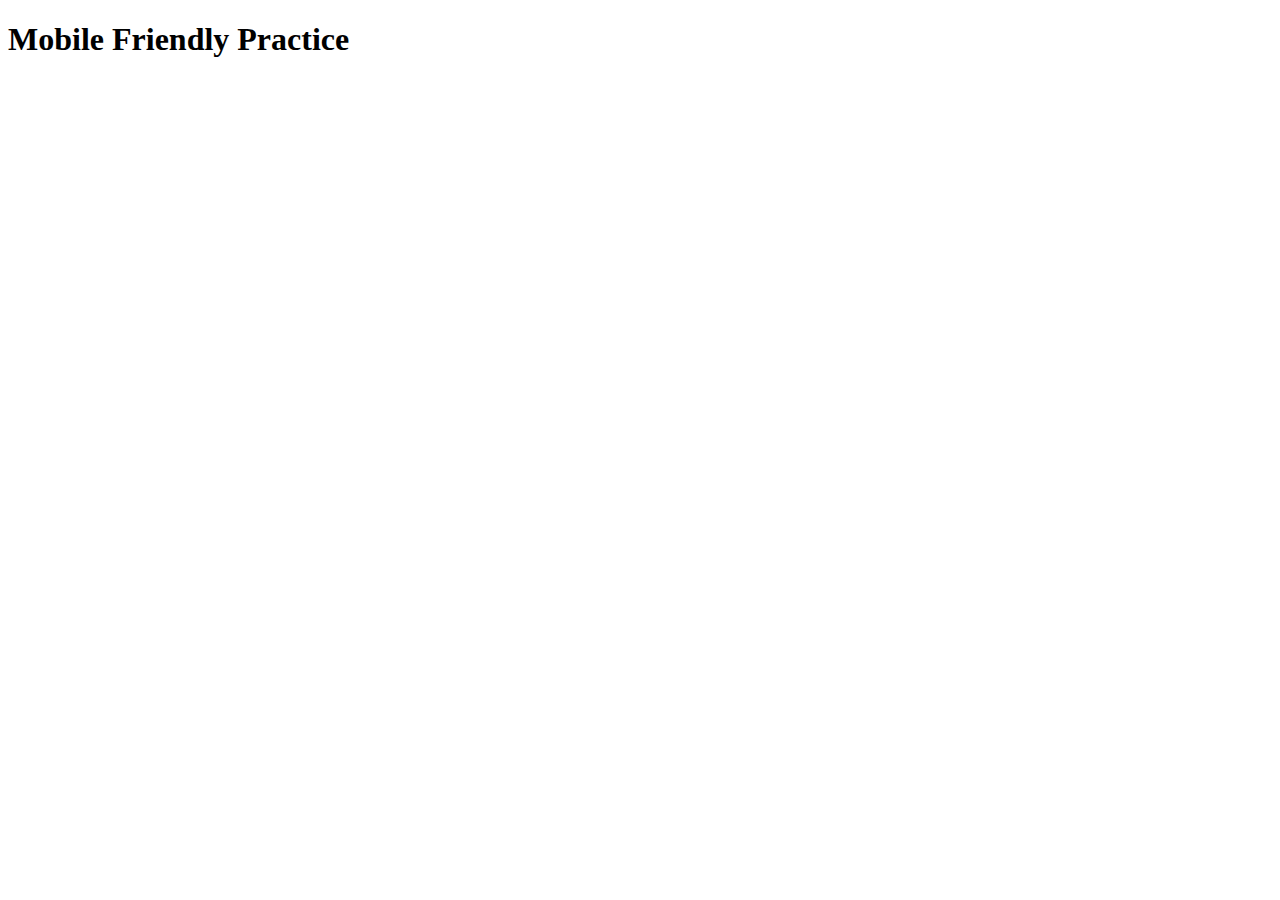
<file: index.html>
<!DOCTYPE html>
<html lang="en">

<head>
    <meta charset="UTF-8">
    <meta http-equiv="X-UA-Compatible" content="IE=edge">
    <meta name="viewport" content="width=device-width, initial-scale=1.0">
    <title>Document</title>
</head>

<body>
    <h1>Mobile Friendly Practice</h1>
</body>

</html>
</file>
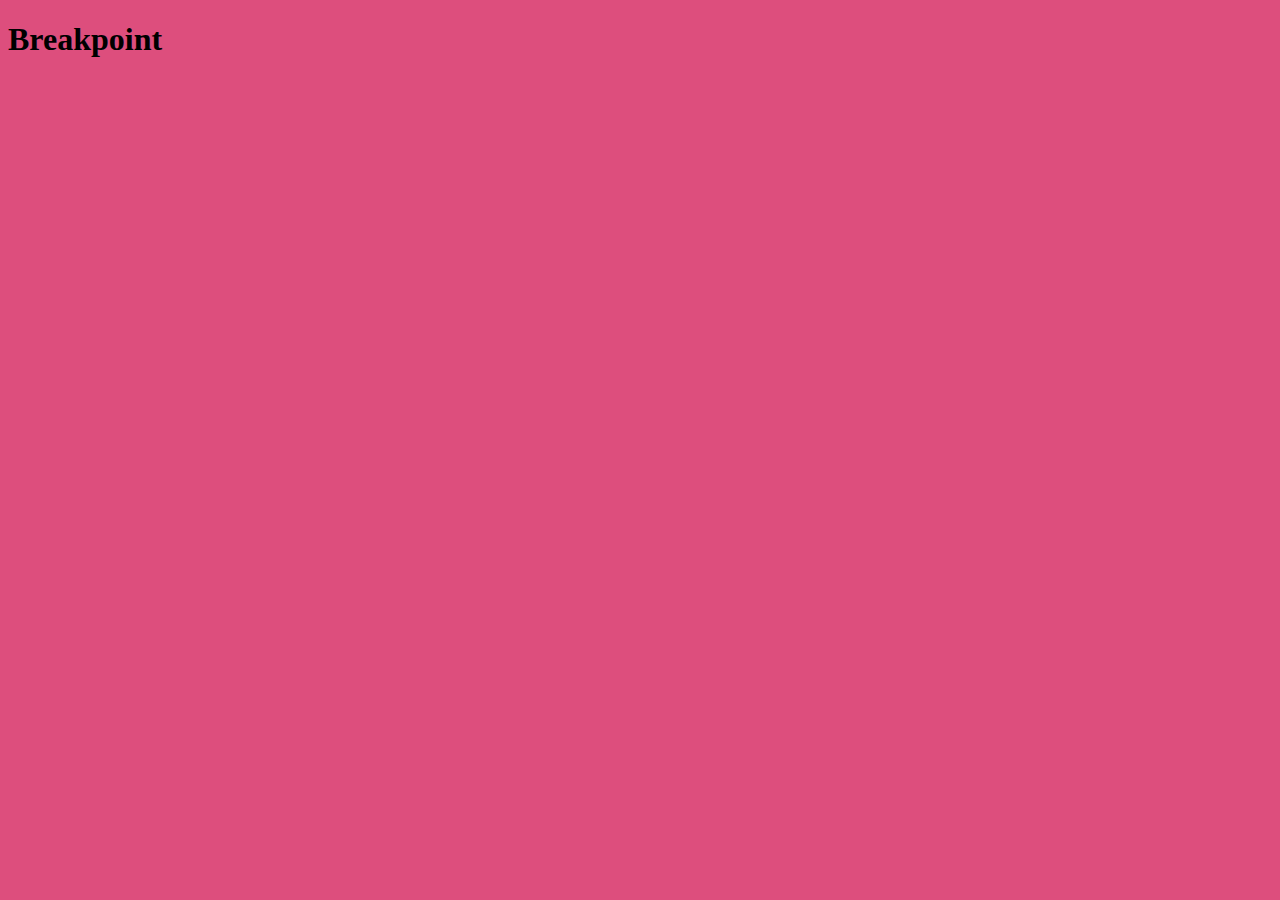
<file: index3.html>
<!DOCTYPE html>
<html lang="en">

<head>
    <meta charset="UTF-8">
    <meta http-equiv="X-UA-Compatible" content="IE=edge">
    <meta name="viewport" content="width=device-width, initial-scale=1.0">
    <title>Document</title>
    <link rel="stylesheet" href="style3.css">
</head>

<body>
    <h1>Breakpoint</h1>
</body>

</html>
</file>
<file: style3.css>
/* body {
    background-color: lightgreen;
  } */
  
  @media only screen and (min-width: 480px) {
    body {
      background-color: purple;
    }
}
@media only screen and (max-width: 768px) {
    body {
      background-color: rgb(250, 114, 23);
    }
}
@media only screen and (min-width: 1024px) {
    body {
      background-color: rgb(221, 78, 125);
    }
}
</file>
